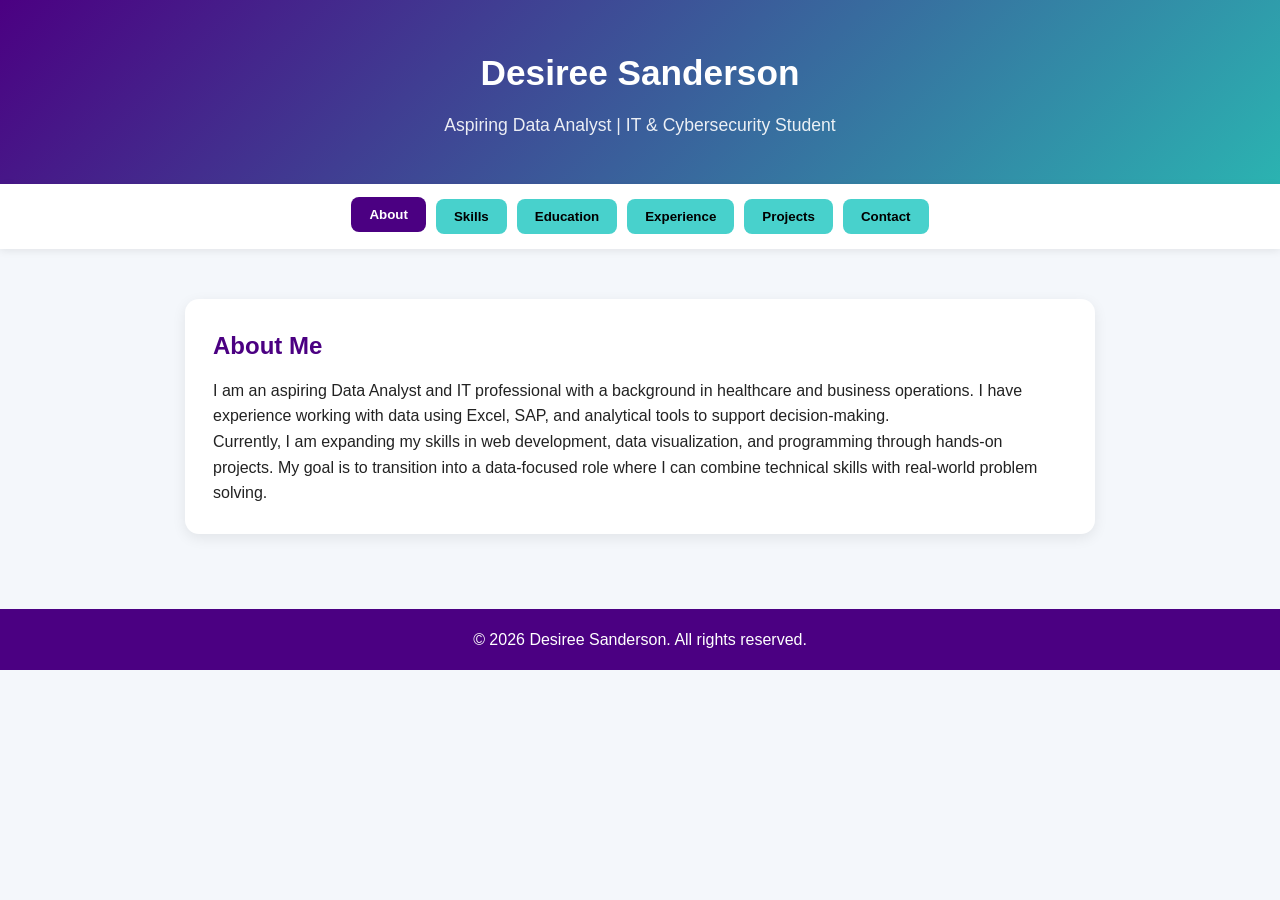
<file: index.html>
<!DOCTYPE html>
<html lang="en">    
<head>
    <meta charset="UTF-8">
    <meta name="viewport" content="width=device-width, initial-scale=1.0">
    <title>Desiree Sanderson Portfolio</title>
    <link rel="stylesheet" href="style.css"> 
    <link rel="stylesheet" href="https://cdnjs.cloudflare.com/ajax/libs/font-awesome/6.5.0/css/all.min.css">
</head>

<body>

    <header>
        <h1>Desiree Sanderson</h1>
        <p>Aspiring Data Analyst | IT & Cybersecurity Student</p>
     </p>
        
</header>

    <nav>
        <button id="aboutBtn">About</button>
        <button id="skillsBtn">Skills</button>
        <button id="educationBtn">Education</button>
        <button id="experienceBtn">Experience</button>
        <button id="projectsBtn">Projects</button>
        <button id="contactBtn">Contact</button>
    </nav>

    <main>

        <section id="about" class="content-section">
            <h2>About Me</h2>
            <p>
                I am an aspiring Data Analyst and IT professional with a background in healthcare and business operations. 
                I have experience working with data using Excel, SAP, and analytical tools to support decision-making.
            </p>
            <p>
                Currently, I am expanding my skills in web development, data visualization, and programming through hands-on projects. 
                My goal is to transition into a data-focused role where I can combine technical skills with real-world problem solving.
            </p>
        </section>

        <section id="skills" class="content-section">
            <h2>Technical Skills</h2>
            <ul>
                <li>Excel, SAP, SQL (Basic Queries)</li>
                <li>Data Analysis & Visualization: Tableau, Dashboards</li>
                <li>HTML, CSS, JavaScript, jQuery, Bootstrap</li>
                <li>Agile Project Management and Stakeholder Management</li>
            </ul>
        </section>

        <section id="education" class="content-section">
            <h2>Education</h2>
            <ul>
                <li><strong>Information Technology and Cybersecurity</strong>, Richmond Community College (2024–2026)</li>
                <li><strong>Business Analytics and Operations Certificate</strong>, Pathstream (06/28/2024)</li>
                <li><strong>SAP Certificate</strong> (07/22/2021)</li>
                <li><strong>High School Diploma</strong>, Dondero High School (1983–1987)</li>
            </ul>
        </section>

        <section id="experience" class="content-section">
            <h2>Experience</h2>

            <ul>
                <li>
                    <strong>Premier Healthcare Advocate</strong>, UnitedHealthcare (2021–Present)
                    <p>
                        Support members with benefits, claims, and financial inquiries while analyzing account information to resolve issues efficiently. 
                        Use data and system tools to identify trends, improve outcomes, and ensure accurate service delivery.
                    </p>
                </li>

                <li>
                    <strong>Data Analyst Intern</strong>, Abbott Laboratories Corporation (05/2021–12/2022)
                    <p>
                        Collected, cleaned, and analyzed data using Excel, SQL, and SAP. Developed dashboards and visualizations to communicate insights 
                        and supported cross-functional teams in making data-driven business decisions.
                    </p>
                </li>

                <li>
                    <strong>Business Analytics & Operations Certificate</strong>, Pathstream (2024)
                    <p>
                        Gained hands-on experience in data analysis, Tableau, and agile project management. Created dashboards and data stories 
                        to support business insights and decision-making.
                    </p>
                </li>

                <li>
                    <strong>SAP Certificate</strong> (2021)
                    <p>
                        Completed training in SAP systems including data management and business process integration.
                    </p>
                </li>
            </ul>
        </section>

        <section id="projects" class="content-section">
            <h2>Projects</h2>

            <div class="projects">

                <div class="project-card">
                    <h3>PHP Secure Portfolio Login</h3>
                    <p>
                        Created a passcode-protected portfolio using PHP and POST validation.
                    </p>
                    <p><strong>Technologies:</strong> HTML, CSS, PHP</p>
                </div>

                <div class="project-card">
                    <h3>Module 13 PHP Form</h3>
                    <p>
                        Built a form interface that captures user input and demonstrates front-end structure.
                    </p>
                    <p><strong>Technologies:</strong> HTML, CSS, PHP</p>
                    <a href="module13/module13.html" target="_blank">Live Demo</a>
                    <p><small><em>Original version built with PHP server-side processing.</em></small></p>
                </div>

                <div class="project-card">
                    <h3>Module 10 Landing Page</h3>
                    <p>
                        Developed a responsive landing page using Bootstrap and JavaScript with dynamic content updates.
                    </p>
                    <p><strong>Technologies:</strong> HTML, CSS, Bootstrap, JavaScript</p>
                    <a href="module10/Module10.html" target="_blank">Live Demo</a>
                </div>

                <div class="project-card">
                    <h3>jQuery Color Application</h3>
                    <p>
                        Built an interactive app that dynamically changes the background color using jQuery event handling.
                    </p>
                    <p><strong>Technologies:</strong> HTML, CSS, JavaScript, jQuery</p>
                    <a href="module11/module11.html" target="_blank">Live Demo</a>
                </div>

                <div class="project-card">
                    <h3>Data Dashboard Project</h3>
                    <p>
                        Analyzed and visualized data using Tableau and Excel to create dashboards for decision-making.
                    </p>
                    <p><strong>Technologies:</strong> Tableau, Excel</p>
                </div>

            </div>
        </section>

<section id="contact" class="content-section">
    <h2>Contact</h2>

    <p>
        I am open to opportunities in Data Analytics, IT, and Business Analysis. 
        Feel free to reach out or connect with me.
    </p>

    <div class="contact-links">
        
        <p>
            <i class="fa-solid fa-envelope"></i>
            <a href="mailto:desire.sanderson@gmail.com">
                desire.sanderson@gmail.com
            </a>
        </p>

        <p>
            <i class="fa-brands fa-github"></i>
            <a href="https://github.com/desiresanderson-ui" target="_blank">
                GitHub
            </a>
            |
            <i class="fa-brands fa-linkedin"></i>
            <a href="https://www.linkedin.com/in/desiree-sanderson-839b99296" target="_blank">
                LinkedIn
            </a>
        </p>

    </div>
</section>
        
    </main>

    <footer>
        <p>&copy; 2026 Desiree Sanderson. All rights reserved.</p>
    </footer>

    <script src="script.js"></script>

</body>
</html>
</file>
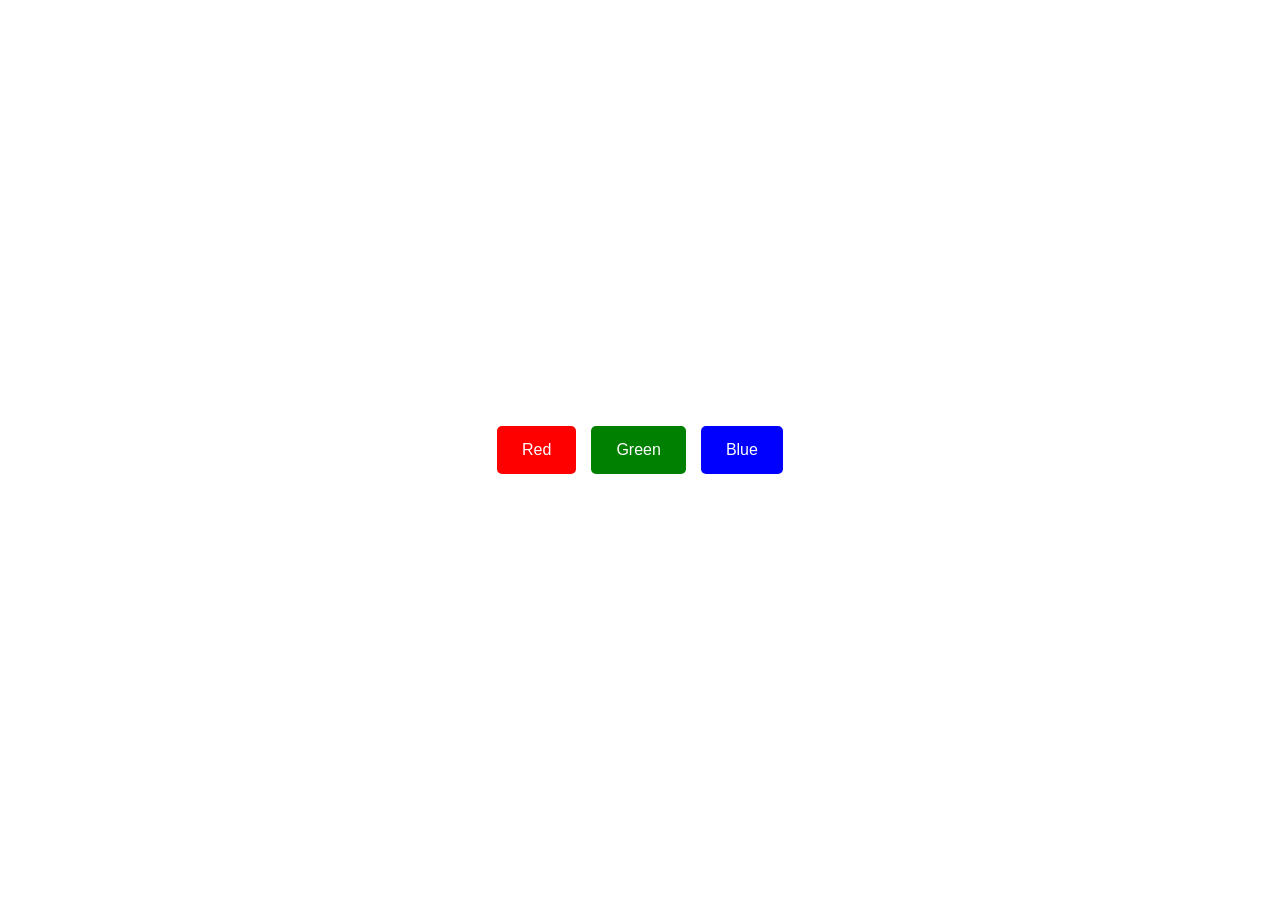
<file: module11/module11.html>
<!DOCTYPE html>
<html lang="en">    
<head>
    <meta charset="utf-8">
    <meta name="viewport" content="width=device-width, initial-scale=1.0">
    <title>Module 11 - JQuery Colors</title>

    <script src="https://ajax.googleapis.com/ajax/libs/jquery/2.2.4/jquery.min.js"></script>

    <style>
    body {
        margin: 0;
        height: 100vh;
        display: flex;
        justify-content: center;
        align-items: center;
    }
    .container {
        display:flex;
        gap: 15px;
    }

    button {
        padding: 15px 25px;
        font-size: 16px;
        cursor: pointer;    
        border: none;
        border-radius: 5px;
    }

    #redBtn {background-color: red; color: white;}
    #greenBtn {background-color: green; color: white;}
    #blueBtn {background-color: blue; color: white;}
    </style>
</head>

<body>
    <div class="container">
        <button id="redBtn">Red</button>
        <button id="greenBtn">Green</button>
        <button id="blueBtn">Blue</button>
    </div>

    <script>
    $(document).ready(function() {
        $('#redBtn').on('click', function() {
            $('body').css('background-color', 'red');
        });
        $('#greenBtn').on('click', function() {
            $('body').css('background-color', 'green');
        });
        $('#blueBtn').on('click', function() {
            $('body').css('background-color', 'blue');
        });
    });
    </script>
</body>
</html>
</file>
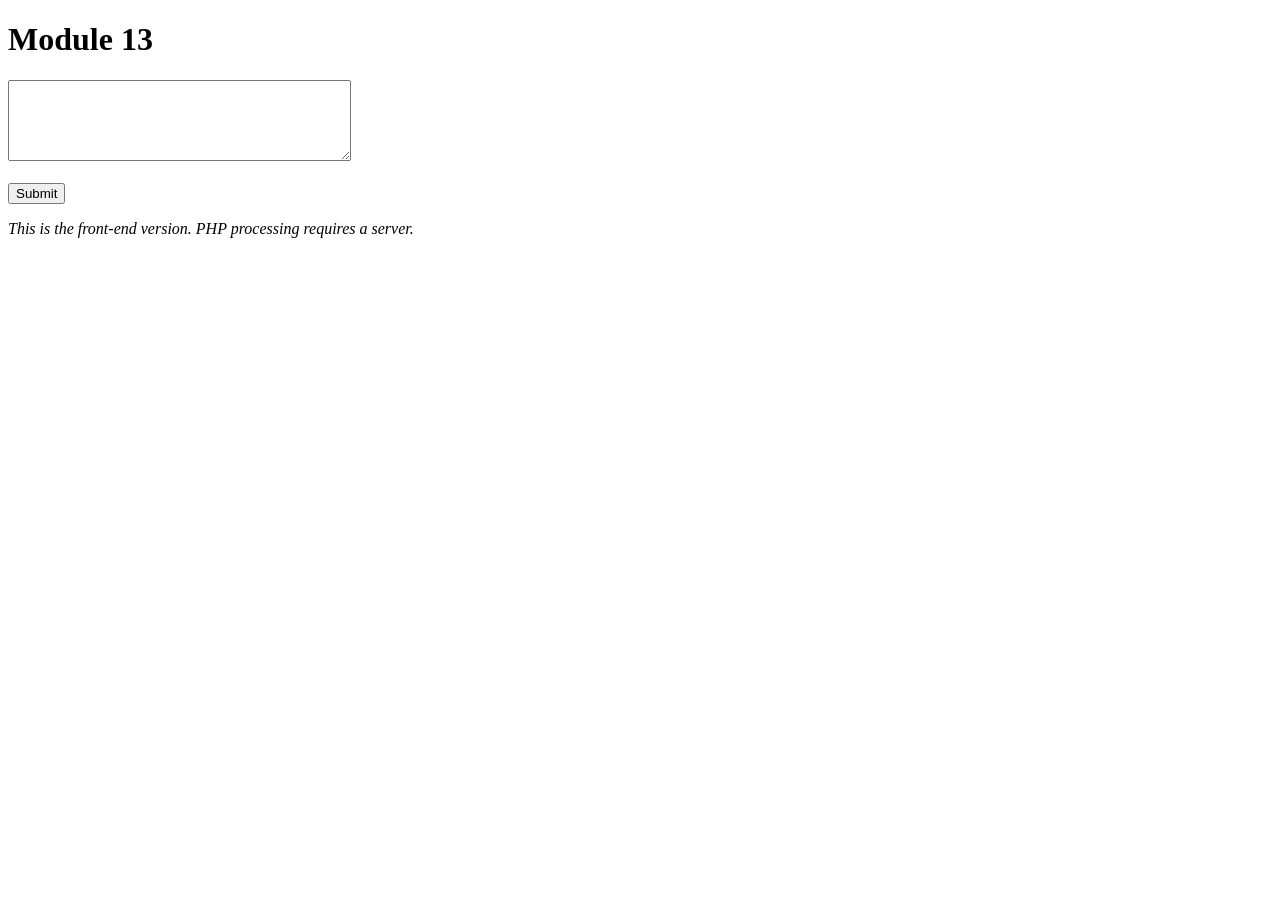
<file: module13/module13.html>
<!DOCTYPE html>
<html lang="en">
<head>
    <meta charset="UTF-8">
    <meta http-equiv="X-UA-Compatible" content="IE=edge">
    <meta name="viewport" content="width=device-width, initial-scale=1.0">
    <title>Module13</title>
</head>
<body>

    <h1>Module 13</h1>

    <form method="POST" action="">
        <textarea id="message" name="message" rows="5" cols="40"></textarea><br><br>
        <input type="submit" value="Submit">
    </form>

    <p><em>This is the front-end version. PHP processing requires a server.</em></p>

</body>
</html>
</file>
<file: style.css>
* {
    margin: 0;
    padding: 0;
    box-sizing: border-box;
}

body {
    font-family: Arial, Helvetica, sans-serif;
    background: #f4f7fb;
    color: #222;
    line-height: 1.6;
}

header {
    background: linear-gradient(135deg, #4b0082, #2bb3b1);
    color: white;
    text-align: center;
    padding: 45px 20px;
}

header h1 {
    font-size: 2.2rem;
    margin-bottom: 10px;
}

header p {
    font-size: 1.1rem;
    opacity: 0.9;
}

nav {
    display: flex;
    justify-content: center;
    flex-wrap: wrap;
    gap: 10px;
    background: white;
    padding: 15px;
    box-shadow: 0 2px 8px rgba(0,0,0,0.08);
}

button {
    background-color: #48d1cc;
    border: none;
    padding: 10px 18px;
    border-radius: 8px;
    cursor: pointer;
    font-weight: bold;
    transition: 0.3s ease;
}

button:hover,
button.active {
    background-color: #4b0082;
    color: white;
    transform: translateY(-2px);
}

main {
    max-width: 950px;
    margin: 30px auto;
    padding: 20px;
}

.content-section {
    display: none;
    background: white;
    padding: 28px;
    border-radius: 14px;
    box-shadow: 0 4px 14px rgba(0,0,0,0.08);
    margin-bottom: 25px;
    
    opacity: 0;
    transform: translateY(10px);
    transition: all 0.4s ease;
}
    .content-section.active {
    display: block; 
    opacity: 1;
    transform: translateY(0);
}
    
h2, h3 {
    color: #4b0082;
    margin-bottom: 12px;
}

ul {
    margin-left: 22px;
    margin-bottom: 15px;
}

li {
    margin-bottom: 12px;
}

a {
    color: #4b0082;
    font-weight: bold;
    text-decoration: none;
}

a:hover {
    color: #2bb3b1;
    text-decoration: underline;
}

.projects {
    display: grid;
    grid-template-columns: repeat(auto-fit, minmax(240px, 1fr));
    gap: 18px;
    margin-top: 15px;
}

.project-card {
    background: #ffffff;
    border: 1px solid #e5e7eb;
    padding: 20px;
    border-radius: 14px;
    box-shadow: 0 4px 10px rgba(0,0,0,0.07);
    transition: 0.3s ease;
}

.project-card:hover {
    transform: translateY(-6px);
    box-shadow: 0 10px 20px rgba(0,0,0,0.15);
}

.project-card h3 {
    margin-bottom: 8px;
}

.project-card a {
    display: inline-block;
    margin-top: 10px;
    background: #48d1cc;
    color: #111;
    padding: 8px 14px;
    border-radius: 8px;
}

.project-card a:hover {
    background: #4b0082;
    color: white;
    text-decoration: none;
}

.login-box {
    max-width: 400px;
    margin: 40px auto;
    background: white;
    padding: 25px;
    border-radius: 14px;
    box-shadow: 0 4px 14px rgba(0,0,0,0.12);
    text-align: center;
}

input,
textarea {
    width: 90%;
    padding: 10px;
    margin: 10px 0;
}

.error {
    color: red;
    font-weight: bold;
}

footer {
    text-align: center;
    padding: 18px;
    background-color: #4b0082;
    color: white;
    margin-top: 30px;
}

@media screen and (max-width: 600px) {
    header {
        padding: 30px 15px;
    }

    header h1 {
        font-size: 1.7rem;
    }

    main {
        padding: 12px;
    }

    .content-section {
        padding: 20px;
    }

    nav button {
        width: 90%;
    }

    .contact-links i {
    margin-right: 8px;
    color: #4b0082;
    }

    .contact-links a {
    margin-right: 10px;
    }

    .contact-links a:hover {
    color: #2bb3b1;
    }

    .contact-links p {
    display: flex;
    align-items: center;
    gap: 8px;
    }
 }
</file>
